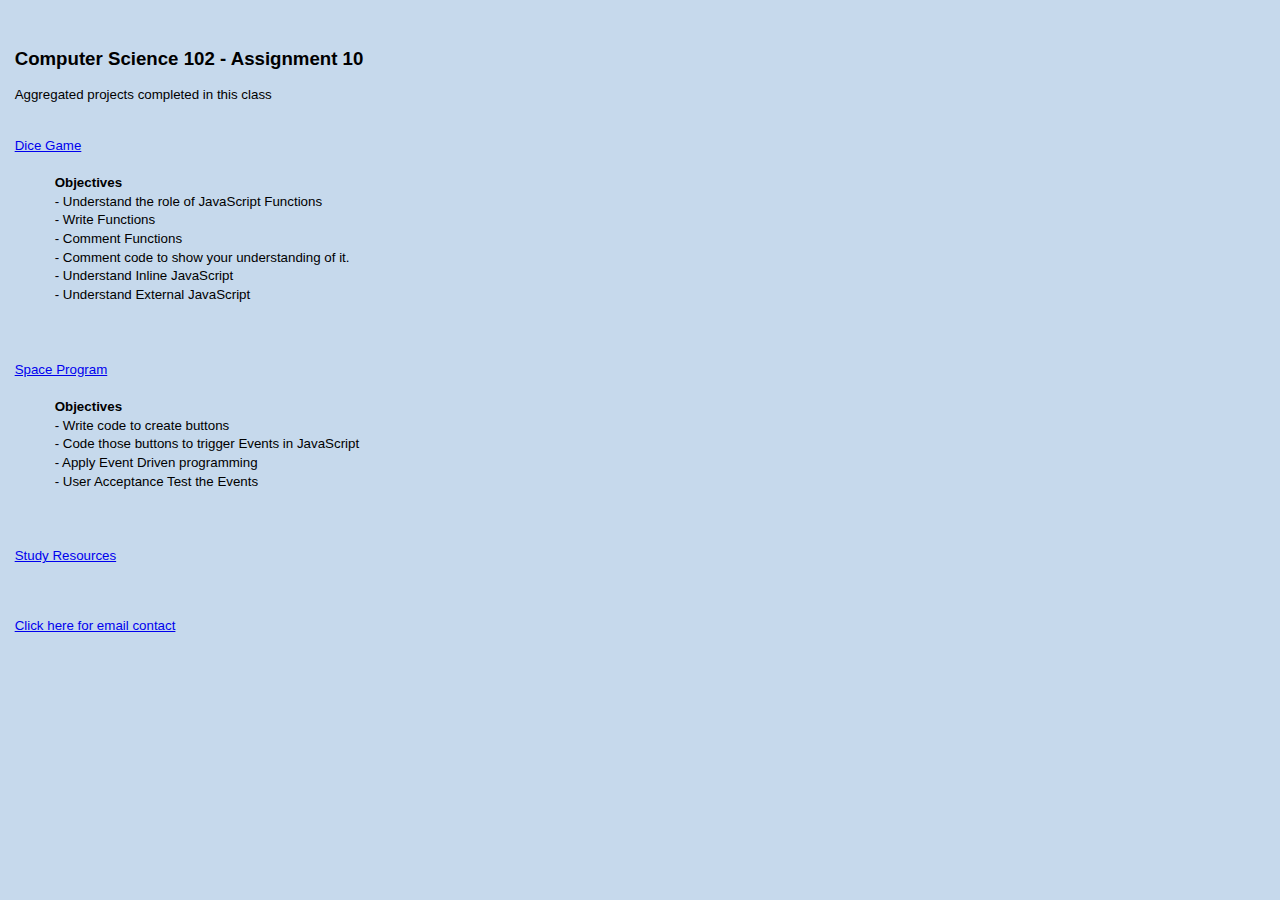
<file: index.html>
<!DOCTYPE html>
<html>
  
<body style="background-color:rgb(198, 217, 236);">
<head>
<link rel="stylesheet" href="clraifo_styling.css">
  </head>
  <article>
  <header>
    <h1>Computer Science 102 - Assignment 10</h1>
    <p>Aggregated projects completed in this class</p>
</header>

<br>
<a href="dicegamepage/Mos_Eisley_Page.html">Dice Game</a><br>
    <br>
    <p1 class="tab"><b>Objectives</b><br>
      <div class="tab">
- Understand the role of JavaScript Functions<br>
- Write Functions<br>
- Comment Functions<br>
- Comment code to show your understanding of it.<br>
- Understand Inline JavaScript<br>
        - Understand External JavaScript</div> </p1><br>
<br>
<br>
<a href="spaceprogram/spaceprogram.html">Space Program</a><br>
<br>
    <p2 class="tab"><b>Objectives</b><br>
       <div class="tab">
- Write code to create buttons<br>
- Code those buttons to trigger Events in JavaScript<br>
- Apply Event Driven programming<br>
- User Acceptance Test the Events<br></div>
    </p2>
    
</article>
<br>
<br>
<br>
<a href="resources/resources.html">Study Resources</a>
<br>
<br>
<br>
<footer>
  
  <p><a href="mailto:casraifo@uat.edu">Click here for email contact</a></p>
</footer>
  </body>
</html>
</file>
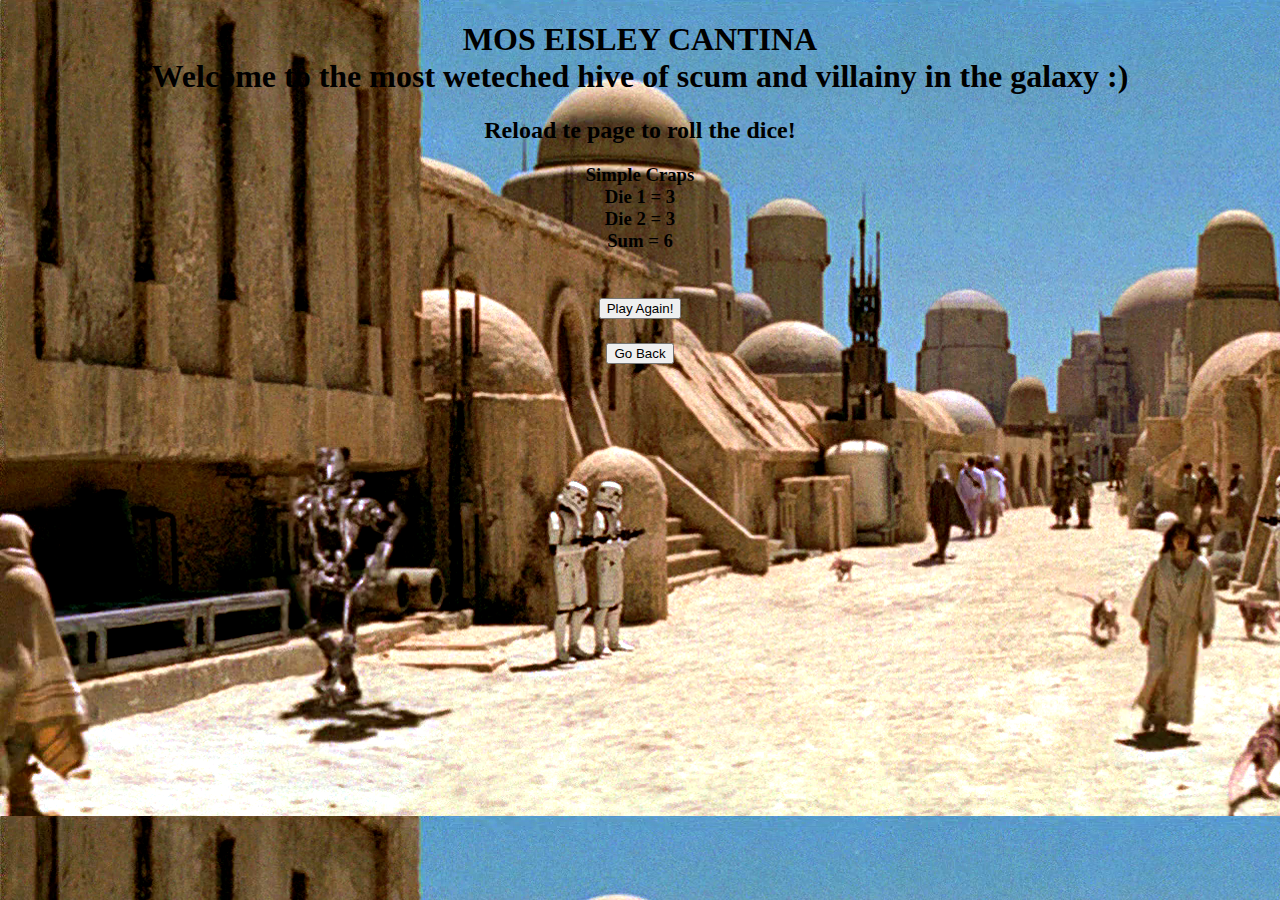
<file: dicegamepage/Mos_Eisley_Page.html>
<!--defines document type-->
<!DOCTYPE html>

<!-- defines language-->
<html lang="en">

<!--begins header-->
<head>

<!--defines encoding at 8 bit unicode transformation format-->
    <meta charset="UTF-8">

    <!--sets the page's dimensions and scaling-->
    <meta name="viewport" content="width=device-width, initial-scale=1.0">

<!--gives the page a title, which as faras I can tell is what shows up in the browser tab text area-->
    <title>Star Wars Dice</title>

    <!--starts the style section to define visual parameters like backgroundm colors, text formatting etc-->
    <style>


    body {
        background-image: url("background_image.png");
    }
    h1 {text-align: center;}
    h2 {text-align: center;}
    h3 {text-align: center;}
    p {text-align: center;}
    div {text-align: center;}
    </style>
    </head>
    <body> 
      
<!--end of the header-->
</head>

<!--start of the body-->
<body>
    
<!--defines heading 1, adds text-->
    <h1>MOS EISLEY CANTINA<br/>
Welcome to the most weteched hive of scum and villainy in the galaxy :)

<!--end of h1-->
    </h1>

<!--defines heading 2, adds text-->
    <h2>Reload te page to roll the dice!

<!--end of h2-->
    </h2>

<!--begin heading 3-->
<h3>   
<!--calls the external javascript code-->    
<script src="dice_game.js">
</h3> 
    


</script>
<br>
<br> 
<button onClick="window.location.reload();">Play Again!</button>
<br>
<br> 
<button onclick="history.back()">Go Back</button>
    </body>
</html>
</file>
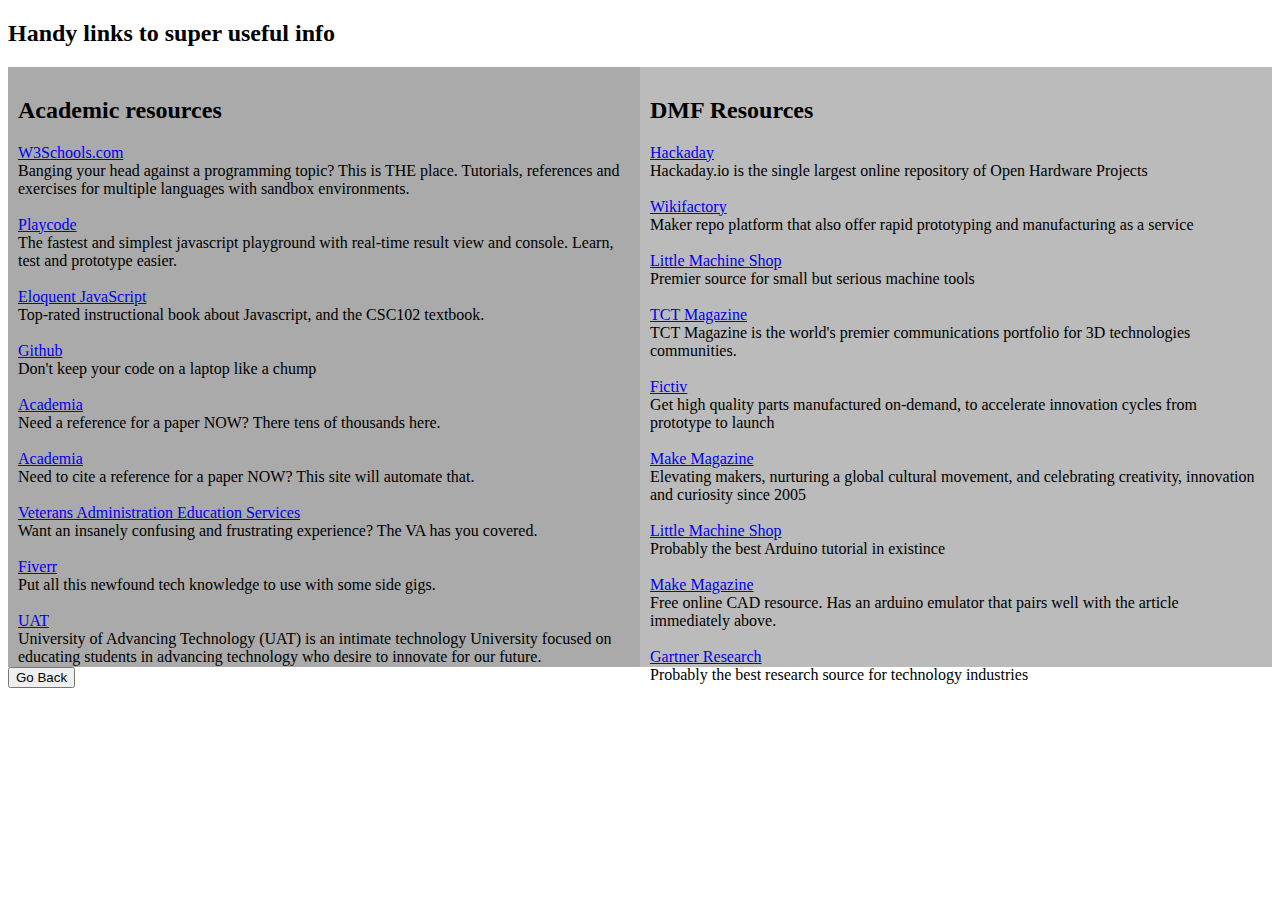
<file: resources/resources.html>
<!DOCTYPE html>
<html>
<head>
<meta name="viewport" content="width=device-width, initial-scale=1">
<style>
* {
  box-sizing: border-box;
}

/* creates to text boxes side by side */
.column {
  float: left;
  width: 50%;
  padding: 10px;
  height: 600px; 
}

/* removes the float */
.row:after {
  content: "";
  display: table;
  clear: both;
}
</style>
</head>
<body>

<h2>Handy links to super useful info</h2>

<div class="row">
  <div class="column" style="background-color:#aaa;">
    <h2>Academic resources</h2>
    <p><a href="https://www.w3schools.com/">W3Schools.com</a><br>
    Banging your head against a programming topic? This is THE place. Tutorials, references and exercises for multiple languages with sandbox environments.<br>
      <br>
    <a href="https://playcode.io/">Playcode</a><br>
      The fastest and simplest javascript playground with real-time result view and console. Learn, test and prototype easier.<br>
    <br>
    <a href="https://eloquentjavascript.net/">Eloquent JavaScript</a><br>
    Top-rated instructional book about Javascript, and the CSC102 textbook.<br>
    <br>
    <a href="https://github.com/">Github</a><br>
    Don't keep your code on a laptop like a chump<br>
    <br>
    <a href="https://www.academia.edu/">Academia</a><br>
    Need a reference for a paper NOW? There tens of thousands here.<br>
    <br>
    <a href="https://www.academia.edu/">Academia</a><br>
    Need to cite a reference for a paper NOW? This site will automate that.<br>
    <br>
     <a href="https://www.va.gov/education/">Veterans Administration Education Services</a><br>
    Want an insanely confusing and frustrating experience? The VA has you covered.<br>
    <br>
     <a href="https://www.fiverr.com/">Fiverr</a><br>
    Put all this newfound tech knowledge to use with some side gigs.<br>
    <br>
     <a href="https://www.uat.edu/">UAT</a><br>
    University of Advancing Technology (UAT) is an intimate technology University focused on educating students in advancing technology who desire to innovate for our future.<br>
    <br>
    
    </p>
  </div>
  <div class="column" style="background-color:#bbb;">
    <h2>DMF Resources</h2>
    <p>
    <a href="https://hackaday.io/">Hackaday</a><br>
    Hackaday.io is the single largest online repository of Open Hardware Projects<br>
    <br>
    <a href=https://wikifactory.com/">Wikifactory</a><br>
    Maker repo platform that also offer rapid prototyping and manufacturing as a service<br>
    <br>
    <a href="https://www.littlemachineshop.com/">Little Machine Shop</a><br>
    Premier source for small but serious machine tools<br>
    <br>
    <a href="https://www.tctmagazine.com/">TCT Magazine</a><br>
    TCT Magazine is the world's premier communications portfolio for 3D technologies communities. <br>
    <br>
    <a href="https://www.fictiv.com/">Fictiv</a><br>
    Get high quality parts manufactured on-demand, to accelerate innovation cycles from prototype to launch<br>
    <br>
    <a href="https://makezine.com/">Make Magazine</a><br>
    Elevating makers, nurturing a global cultural movement, and celebrating creativity, innovation and curiosity since 2005<br>
    <br>
    <a href="https://predictabledesigns.com/from-arduino-prototype-to-manufacturable-product/?omhide=true&utm_source=AC&utm_medium=email&utm_campaign=arduino&EmailSubscriber=true&utm_source=ActiveCampaign&utm_medium=email&utm_content=From+Arduino+Prototype+to+Manufacturable+Product&utm_campaign=From+Arduino+Prototype+to+Manufacturable+Product&vgo_ee=%2BvmcR7F%2BuUxukIckOmQTYjpxdzkQNl9LgdxZ9pnzLRY%3D">Little Machine Shop</a><br>
    Probably the best Arduino tutorial in existince<br>
    <br>
    <a href="https:/tinkercad.com/">Make Magazine</a><br>
    Free online CAD resource. Has an arduino emulator that pairs well with the article immediately above.<br>
    <br>
    <a href="https://www.gartner.com/en">Gartner Research</a><br>
    Probably the best research source for technology industries<br>
    <br>                            
    
    
    
    
    
    
    
    
    
    
    
    
    
    </p>
  </div>
</div>
<button onclick="history.back()">Go Back</button>
</body>
</html>
</file>
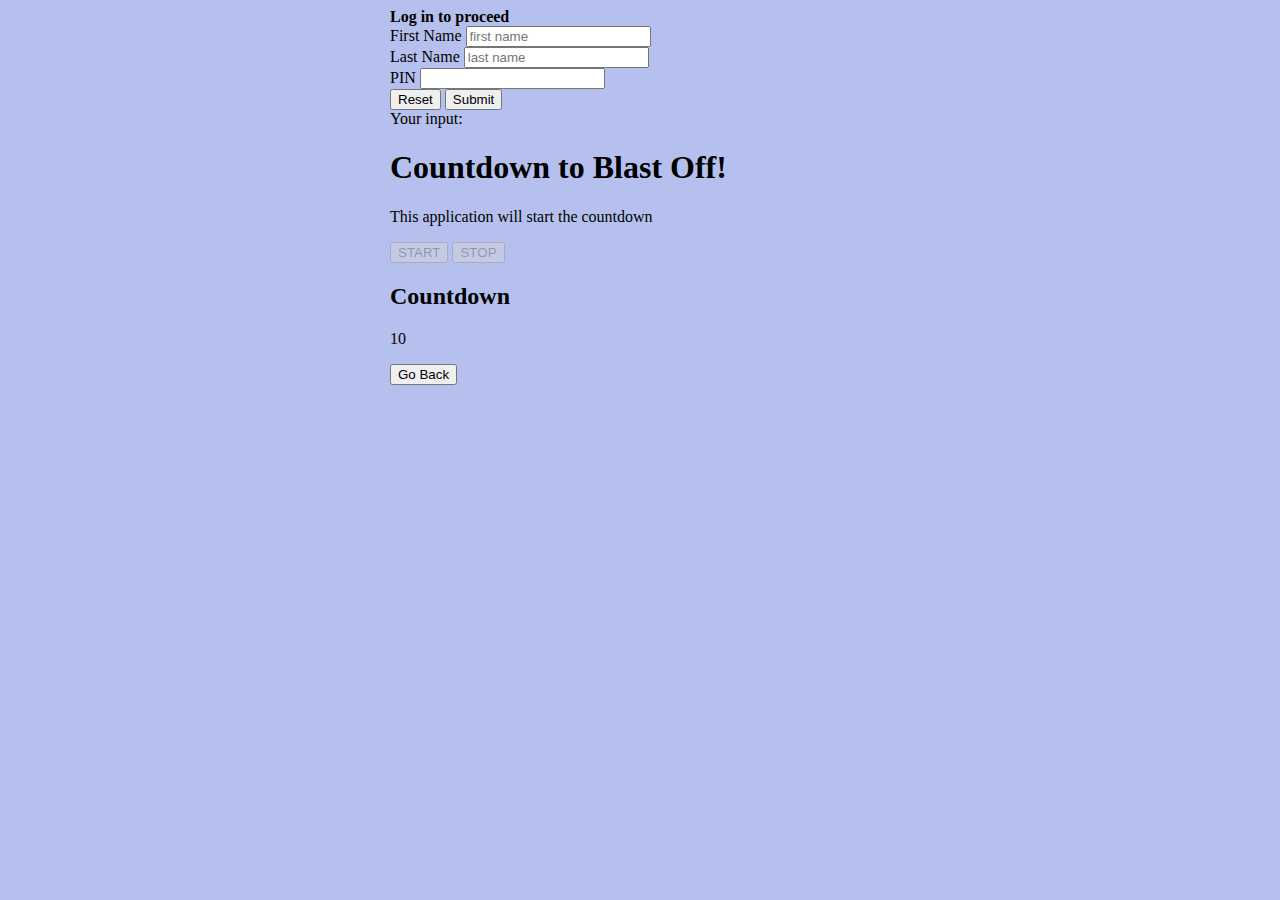
<file: spaceprogram/spaceprogram.html>
<!--

Casey L Raiford
CSC102 
Module 8 - integrated sound (lines 88 and 144)

-->


<!--sets document tpe to HTML, language to English-->
<!DOCTYPE html>
<html lang="en">


<!--Head section; canned HTML info/settings-->
<head>
    <meta charset="UTF-8">
    <meta http-equiv="X-UA-Compatible" content="IE=edge">
    <meta name="viewport" content="width=device-width, initial-scale=1.0">
    <title>Document</title>

</head>

<!--style section, centers the content-->
<style>
.content {
  max-width: 500px;
  margin: auto;
}
</style>

<!--sets the background color-->
<body style="background-color:rgb(182, 192, 238);">

<!--creates DIV for the style above -->
<div class="content">

<!--creates a form four user inputs-->
    <form id="form"><b>Log in to proceed</b>

<!--first name entry form, gives it a type, name, placeholder text and makes it required-->
        <div>

            <label for="name">First Name</label>
            <input type="text" name="name1" id="name1" placeholder="first name" required>
        </div>
        
<!--last name entry form, gives it a type, name, placeholder text and makes it required-->        

        <div>

            <label for="name">Last Name</label>
            <input type="text" name="name2" id="name2" placeholder="last name" required>
        </div>

<!--PIN entry form, gives it a type, name, placeholder text and makes it required-->
        <div>
            <label for="password">PIN</label>
            <input type="password" name="password" id="password" required>
		
        </div>

<!--creates a button to reset the forms, names it Reset-->
        <button type="reset">Reset</button>
        
<!--creates a button to submit the forms, names it Submit-->        
        <button type="submit">Submit</button>

    </form>

<!--Creates a label for the user input to be displayed-->
    <label>Your input: </label>
    
<!--creates a para to actually display the user input-->    
    <p><span id='display'></span></p>

<!--same countdown headers and paragraphs from the previous submission-->
    <h1>Countdown to Blast Off!</h1>
    <p>This application will start the countdown</p>

<!--creates Start button, has it call the startCountdown fucntion, sets the default status to disabled-->
    <button id = "startButton" onclick="startCountdown()" disabled="true">START</button>

<!--creates Stop button, has it call the stopCountdown function , sets the default status to disabled-->
    <button id = "stopButton" onclick="stopCountdown()" disabled="true">STOP</button>

<!--creates thwe countdown starting point-->
    <h2>Countdown</h2>
    <p id="DisplayCountdown">10</p>

    <script>
// declares the variable ROAR, assigns the http link to a .wav to it 
var roarSound = new Audio('http://lotl.popapostle.com/sounds/LOTL09/roar.wav');

//declares the constant FORM, defines it as the form and fetches it by it's ID
        const form = document.getElementById("form");

//outputs to console for troubleshooting my crappy code
	console.log(form);

//creates an event listener tied to the submit button
		form.addEventListener('submit', (e) => {

//declares name1 as a constant, assigns it to "name1", adds the value for validation purposes
			const name1 = document.getElementById("name1").value;

//declares name2 as a constant, assigns it to "name1", adds the value for validation purposes
			const name2 = document.getElementById("name2").value;

//declares password as a constant, assigns it to "name1", adds the value for validation purposes
//this is displayed as PIN to the user onscreen
			const password = document.getElementById("password").value;

//declares the variable of ISVALID, sets it to true 
            let isvalid = true;

//declares the constant fullname, defines it as name1, a single space, and name2 all slammed together
            const fullname = name1 + " " + name2;

//sets the condition that if the variable fullname is more than 20 chars then isvalid is false
            if (fullname.length > 20) {
                isvalid = false;
            }


//sets the condition that if the variable password is more than 3 chars then isvalid is false
			if (password.length > 3) {
                isvalid = false;
            }
            
//sets the condition that if isvalid (which containts the value true), then the fullname is displayed
//and the countdown starts
            if (isvalid) {
                document.getElementById("display").innerHTML = fullname;
                document.getElementById("startButton").disabled=false;
            }

//if isvalid is not satisfied/true, then displays an error message
			else {
                document.getElementById("display").innerHTML = "Login Incorrect, Try again";
            }
            e.preventDefault();
        });

//creates the startCountdown function, sets the counter interval to 1000
//sets the stop button disabled value to false
//sets the stop button disabled value to true
//calls roarsound variable from line 88
            function startCountdown() {
                counter = setInterval(counter, 1000)
                document.getElementById("stopButton").disabled=false;
                document.getElementById("startButton").disabled=true;
                roarSound.play();
            }
//creates the stopcountdown function
//clears the interval called in startCountdown
//sets the stop button disabled value to true
//sets the start button disabled value to false
            function stopCountdown() {
                clearInterval(counter);
                document.getElementById("stopButton").disabled=true;
                document.getElementById("startButton").disabled=false;
            }

//starts the same countdown from the previously Change ORder assignment in Module 5
//throws text at the 5 second mark that it's halfway done
        let n=10;
        function counter() {
            console.log(n);
            n--;
                if (n > 5) {
                    document.getElementById("DisplayCountdown").innerHTML = n;
                }
                else {
                    document.getElementById("DisplayCountdown").innerHTML = "Warning Less than ½ way to launch, time left =   " + n;
                }
                if (n < 0) {
                    document.getElementById("DisplayCountdown").innerHTML = "BLASTOFF!!!"
                    document.getElementById("startButton").disabled=true;
                }
            }

    </script>
	
<button onclick="history.back()">Go Back</button>
</div>

</body>

</html>
</file>
<file: clraifo_styling.css>
.tab { margin-left: 40px; }
body 

{  font-size: 10pt;

  font-family: Verdana, Geneva, Arial, Helvetica, sans-serif;

  color: black;

  line-height: 14pt;

  padding-left: 5pt;

  padding-right: 5pt;

  padding-top: 5pt;

}
h1 {

  font: 14pt Verdana, Geneva, Arial, Helvetica, sans-serif;

  font-weight: bold;

  line-height: 20pt;

}
</file>
